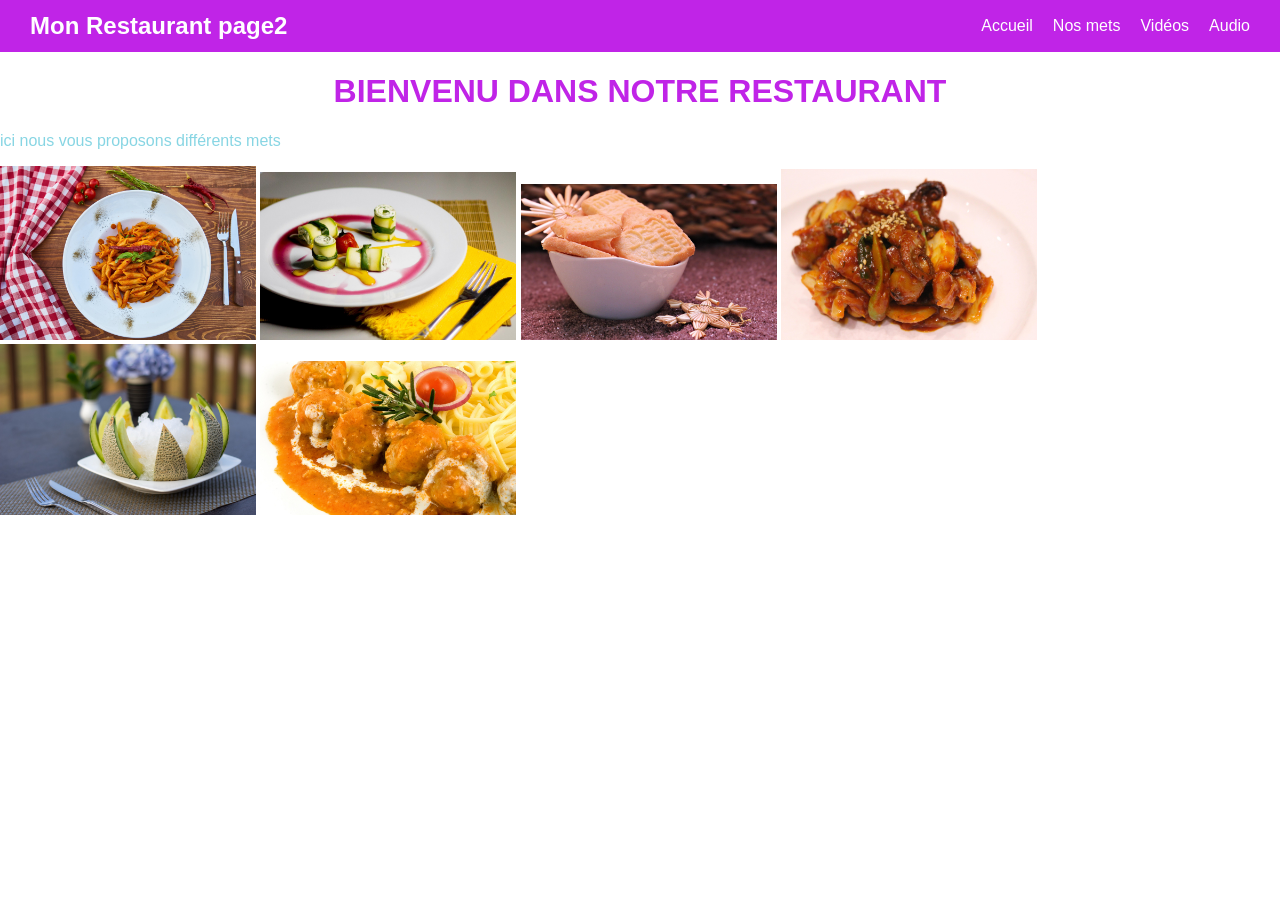
<file: images.html.html>
<!DOCTYPE html>
<html lang="en">
<head>
    <meta charset="UTF-8">
    <meta name="viewport" content="width=device-width, initial-scale=1.0">
    <title>Document</title>
    <link rel="stylesheet" href="style.css">
</head>
<body>


     <nav class="navbar">
        <h2>Mon Restaurant page2</h2>

        <ul>
        <li><a href="index.html">Accueil</a></li>
        
        <li><a href="#" page2.html">Nos mets</a></li>
        <li><a href="video.html">Vidéos</a></li>
        <li><a href="#audio">Audio</a></li>
        </ul>
  </nav>

   <h1>BIENVENU DANS NOTRE RESTAURANT</h1> 

   <P class="p1">ici nous vous proposons différents mets</P>
   <img class="im1" src="images/im1.jpg" alt="Description de l'image">
   <img  src="images/im2.jpg" width="20%" alt="Description de l'image">


  
  <img class="im3" width="20%" src="images/im3.jpg" alt="Plat du restaurant">
  <img class="im4" width="20%" src="images/im4.jpg" alt="Plat du restaurant">
  <img class="im5" width="20%" src="images/im5.jpg" alt="Plat du restaurant">
  <img class="im6" width="20%"src="images/im6.jpg" alt="Plat du restaurant">



  
   




</body>
</html>
</file>
<file: style.css>
h1{
    color: rgb(192, 36, 231);
    text-align: center;

}
p.p1{text-emphasis: none;
    color: rgba(56, 186, 209, 0.603);
    size: 10;
    

}
img.im1{
    width: 20%;
    
}
p.p2{text-transform: lowercase;
    color: rgb(49, 180, 212);

}
p.p3{text-rendering: optimizeSpeed;
color: salmon;
}


body {
  margin: 0;
  font-family: Arial, sans-serif;
}

.navbar {
  background-color: rgb(192, 36, 231);
  color: white;
  display: flex;
  justify-content: space-between;
  align-items: center;
  padding: 12px 30px;
}

.navbar h2 {
  margin: 0;
}

.navbar ul {
  list-style: none;
  display: flex;
  gap: 20px;
  margin: 0;
  padding: 0;
}

.navbar a {
  color: white;
  text-decoration: none;
}

.navbar a:hover {
  color: yellow;
}

.mets {
  display: none;
  margin: 20px;
}

.mets.afficher {
  display: block;
}

.mets img {
  width: 200px;
  margin-right: 10px;
}
</file>
